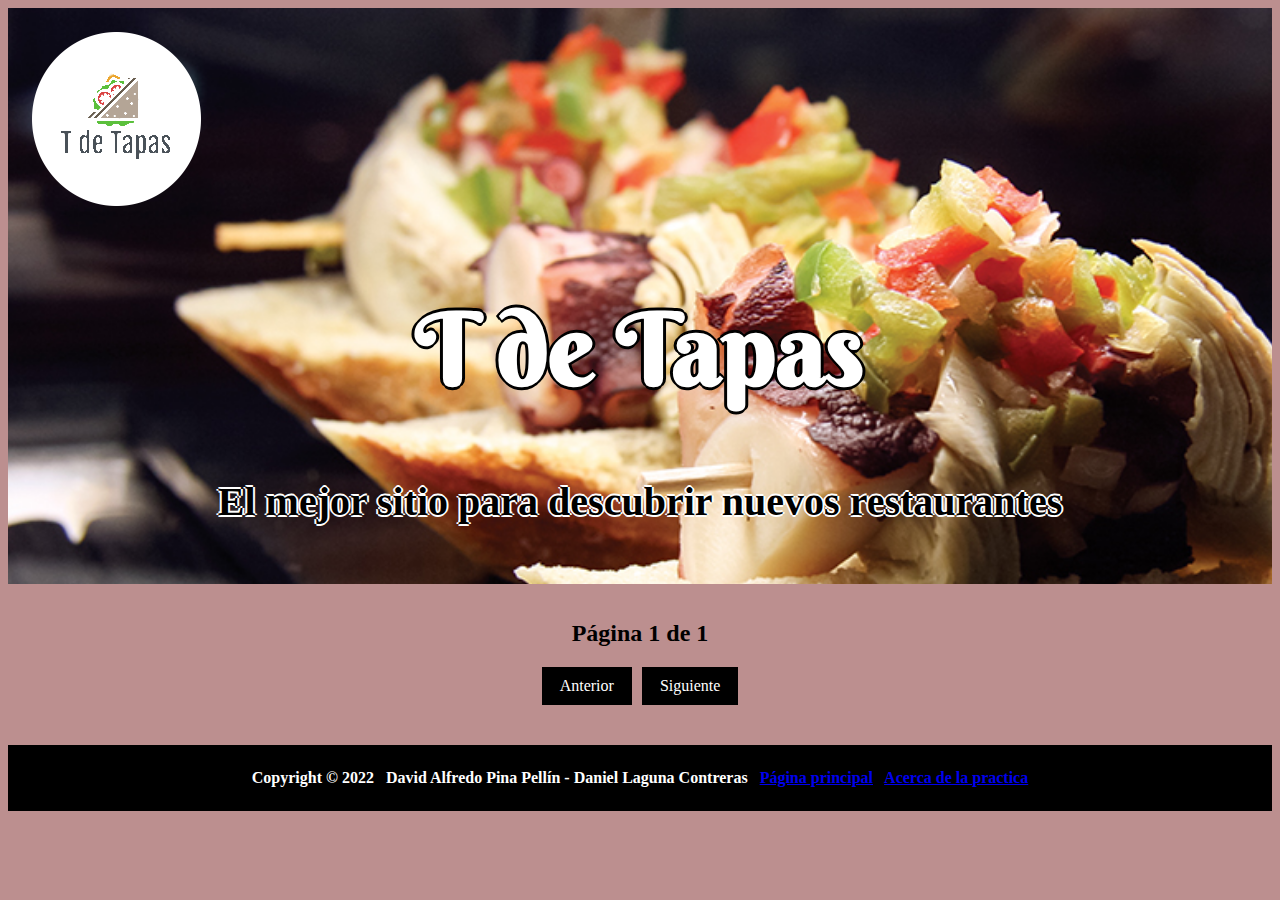
<file: index.html>
<!DOCTYPE html>
<html lang="es">
    <head>
        <meta charset="utf-8"/>
        <link rel="stylesheet" type="text/css" href="style.css" title="Estilo principal">
        <link rel="stylesheet" href="css/fontello.css">
        <link rel="preconnect" href="https://fonts.gstatic.com">
        <link href="https://fonts.googleapis.com/css2?family=Berkshire+Swash&display=swap" rel="stylesheet">
        <script src="main.js"></script>
        <title>Página Principal</title>
    </head>
    <body>
        <header>
            <img src="img/logo1.png" alt="logo">
            <h1>T de Tapas</h1>
            <h2>El mejor sitio para descubrir nuevos restaurantes</h2><br>
        </header>

        <nav>
            <input type="checkbox" class="chk" id="menu">
            <label class="hola" for="menu">☰</label>
            <ul id="barramenu">
            </ul>
        </nav>
        
        <div id="cajas">
            
        </div>

        <div class="pags">
            <h2>Página 1 de 1</h2>
        </div>
        <div class="botones">
            <a href="index.html" class="anterior">Anterior</a>
            <a href="index.html" class="siguiente">Siguiente</a>
        </div>
        
        <footer>
            <p>Copyright &copy;<time datetime="2022"> 2022 </time> &nbsp; David Alfredo Pina Pellín - Daniel Laguna Contreras &nbsp; <a href="index.html">Página principal</a> &nbsp;
            <a href="acerca.html">Acerca de la practica</a></p>
        </footer>
    </body>
</html>
</file>
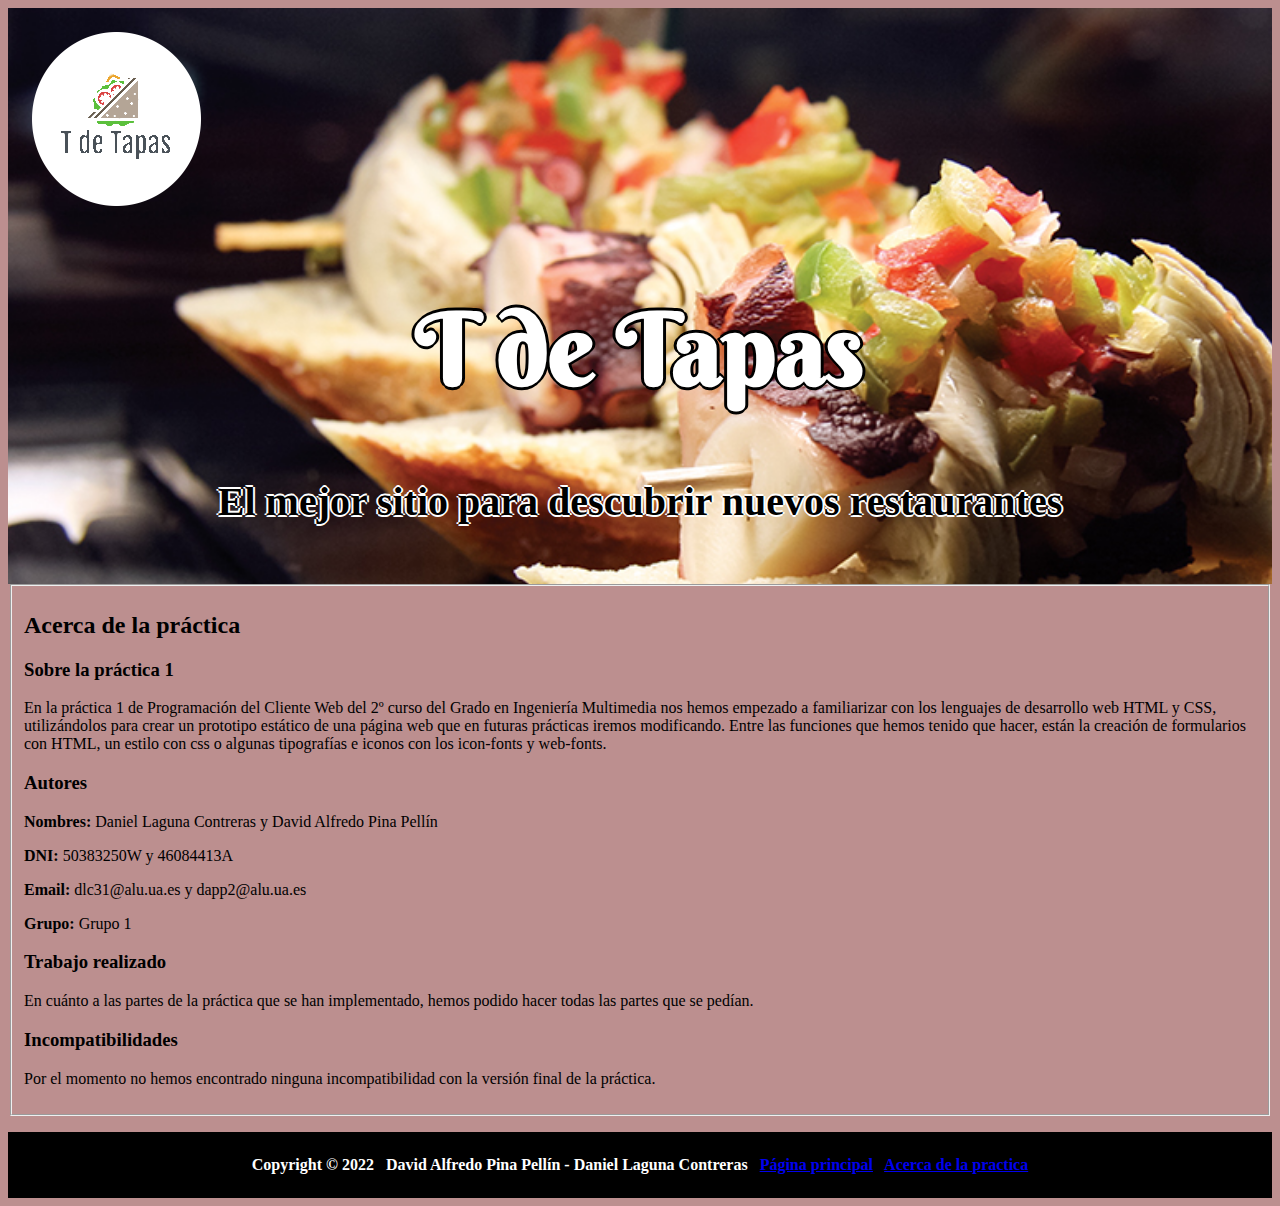
<file: acerca.html>
<!DOCTYPE html>
<html lang="es">
    <head>
        <meta charset="utf-8"/>
        <link rel="stylesheet" type="text/css" href="style.css" title="Estilo principal">
        <link rel="stylesheet" href="css/fontello.css">
        <link rel="preconnect" href="https://fonts.gstatic.com">
        <link href="https://fonts.googleapis.com/css2?family=Berkshire+Swash&display=swap" rel="stylesheet">
        <script src="main.js"></script>
        <title>Sobre nosotros</title>
    </head>
    <body>
        <header>
            <img src="img/logo1.png" alt="logo">
            <h1>T de Tapas</h1>
            <h2>El mejor sitio para descubrir nuevos restaurantes</h2><br>
        </header>
        <nav>
            <input type="checkbox" class="chk" id="menu">
            <label class="hola" for="menu">☰</label>
            <ul id="barramenu">
            </ul>
        </nav>

        <fieldset>
            <h2><strong>Acerca de la práctica</strong></h2>
            <h3><strong>Sobre la práctica 1</strong></h3>
            <p>En la práctica 1 de Programación del Cliente Web del 2º curso del Grado en Ingeniería Multimedia nos hemos empezado
                a familiarizar con los lenguajes de desarrollo web HTML y CSS, utilizándolos para crear un prototipo estático de una
                página web que en futuras prácticas iremos modificando. Entre las funciones que hemos tenido que hacer, están la
                creación de formularios con HTML, un estilo con css o algunas tipografías e iconos con los icon-fonts y web-fonts.</p>
            <h3><strong>Autores</strong></h3>
            <p><strong>Nombres:</strong> Daniel Laguna Contreras y David Alfredo Pina Pellín</p>
            <p><strong>DNI:</strong> 50383250W y 46084413A</p>
            <p><strong>Email:</strong> dlc31@alu.ua.es y dapp2@alu.ua.es</p>
            <p><strong>Grupo:</strong> Grupo 1</p>
            <h3><strong>Trabajo realizado</strong></h3>
            <p>En cuánto a las partes de la práctica que se han implementado, hemos podido hacer todas las partes que se
                pedían.</p>
            <h3><strong>Incompatibilidades</strong></h3>
            <p>Por el momento no hemos encontrado ninguna incompatibilidad con la versión final de la práctica.</p>
        </fieldset>

        <footer>
            <p>Copyright &copy;<time datetime="2022"> 2022 </time> &nbsp; David Alfredo Pina Pellín - Daniel Laguna Contreras &nbsp; <a href="index.html">Página principal</a> &nbsp;
            <a href="acerca.html">Acerca de la practica</a></p>
        </footer>
    </body>
</html>
</file>
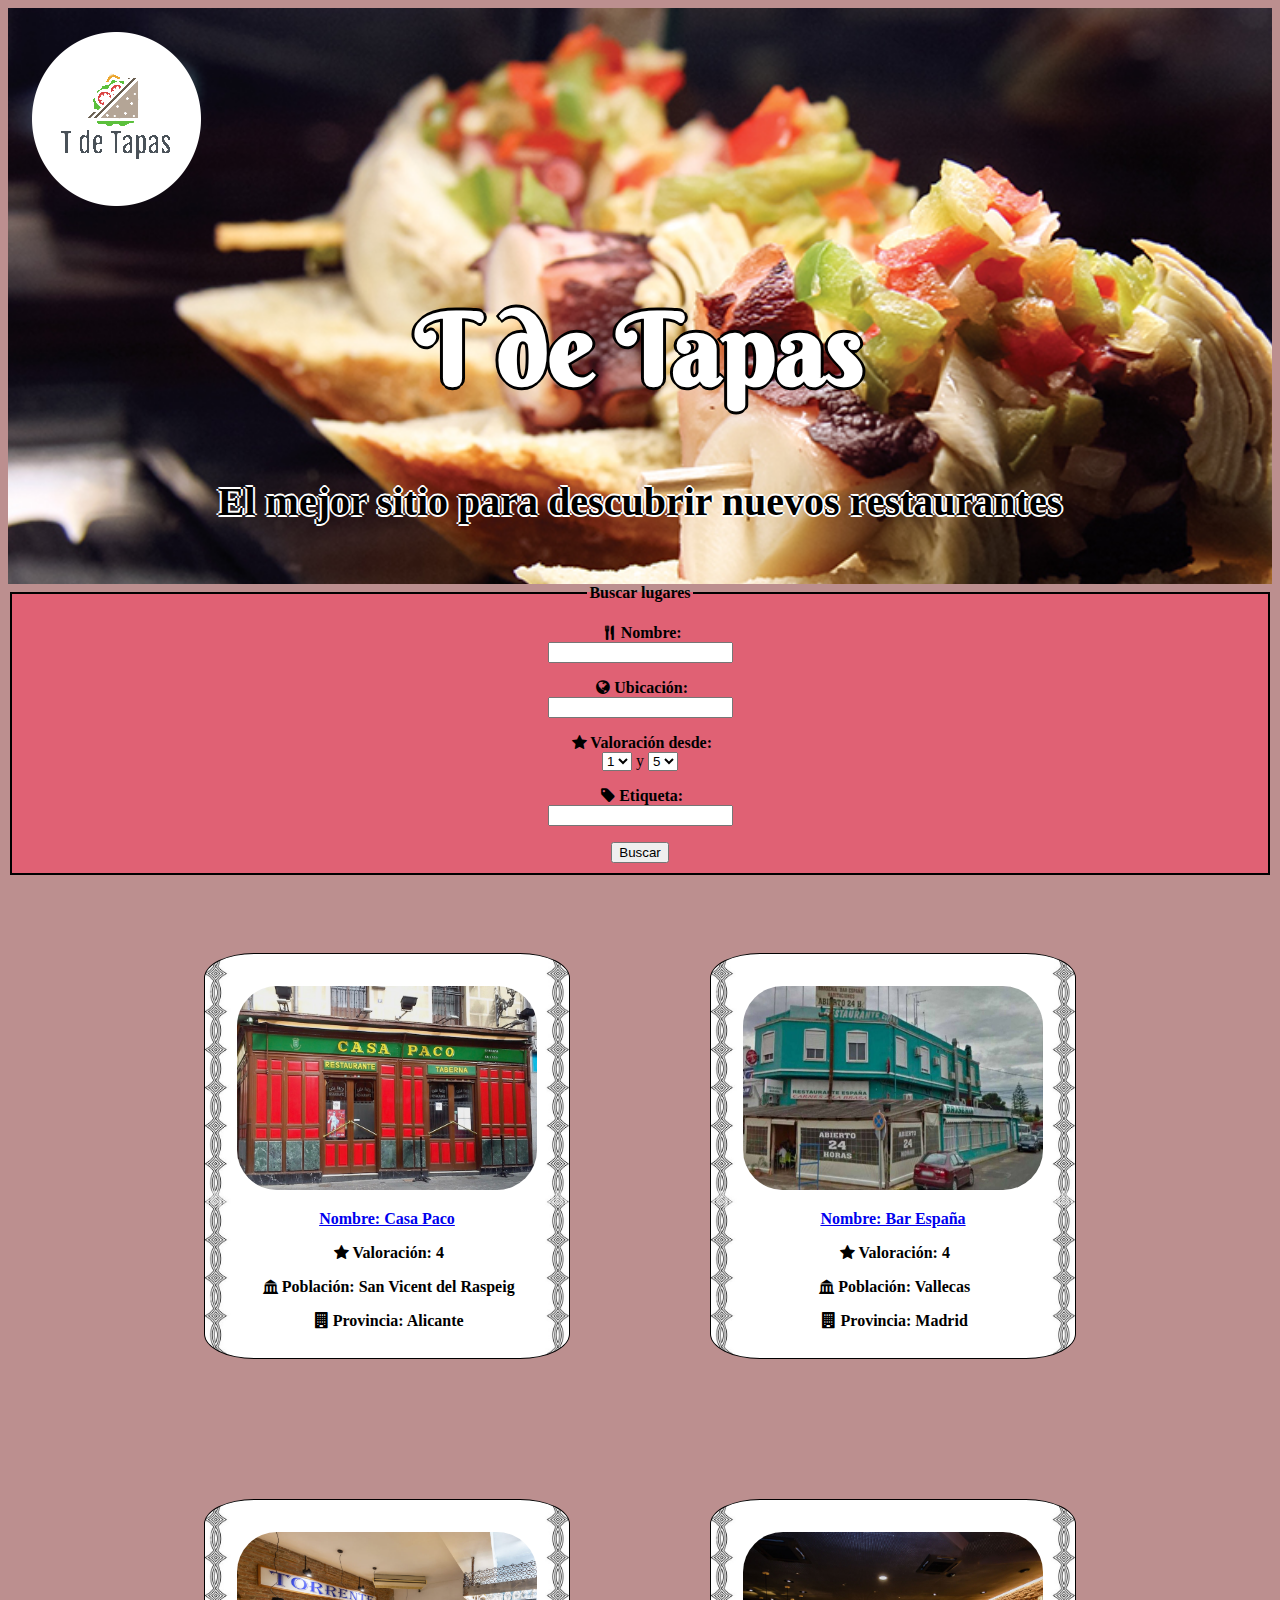
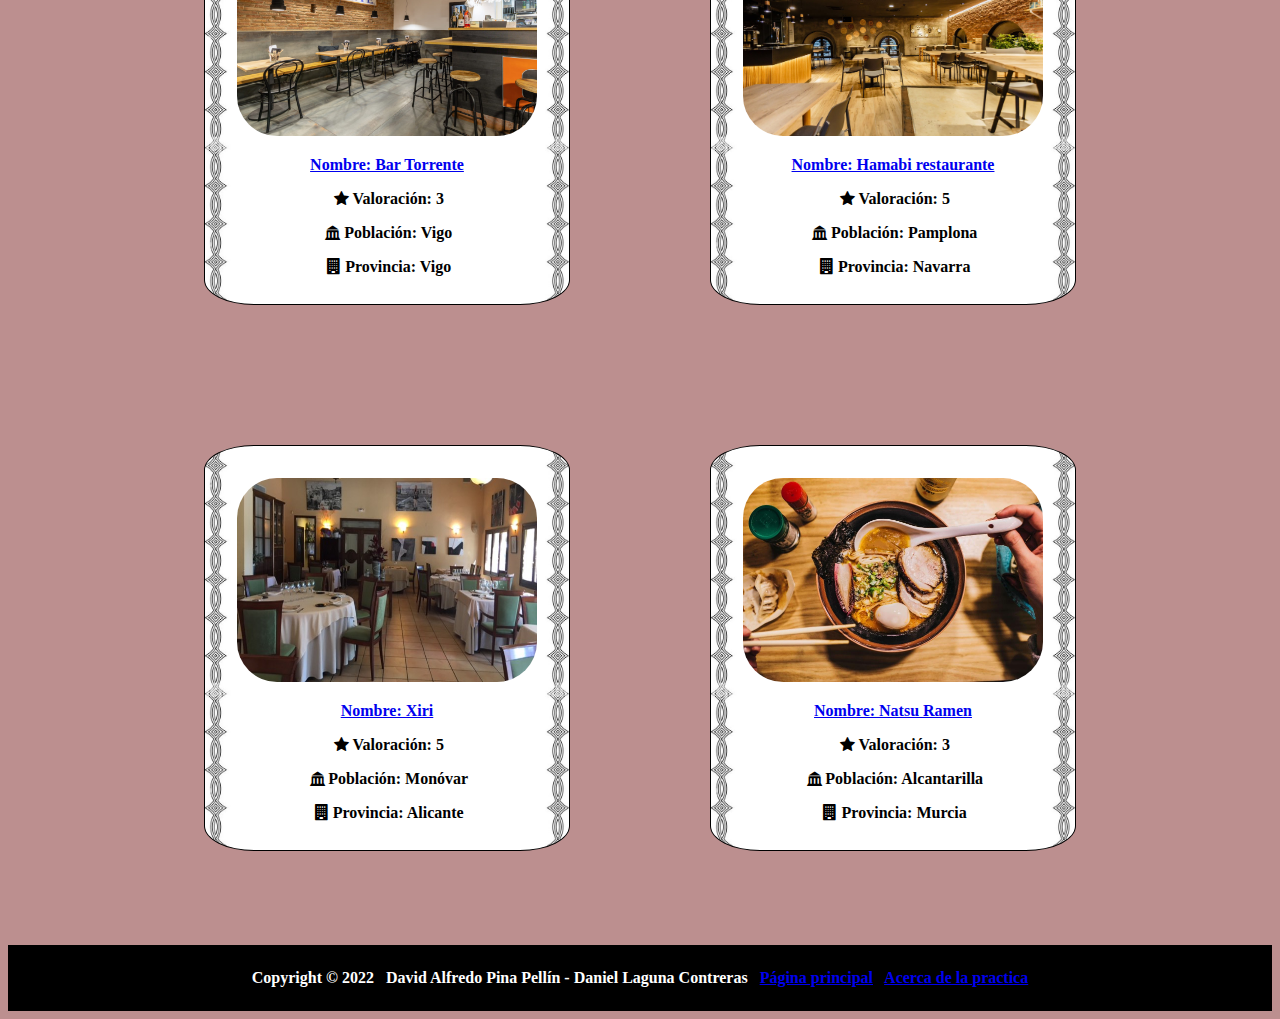
<file: buscar.html>
<!DOCTYPE html>
<html lang="es">
    <head>
        <meta charset="utf-8"/>
        <link rel="stylesheet" type="text/css" href="style.css" title="Estilo principal">
        <link rel="stylesheet" href="css/fontello.css">
        <link rel="preconnect" href="https://fonts.gstatic.com">
        <link href="https://fonts.googleapis.com/css2?family=Berkshire+Swash&display=swap" rel="stylesheet">
        <script src="main.js"></script>
        <title>Buscar</title>
    </head>
    <body>
        <header>
            <img src="img/logo1.png" alt="logo">
            <h1>T de Tapas</h1>
            <h2>El mejor sitio para descubrir nuevos restaurantes</h2><br>
        </header>
        <nav>
            <input type="checkbox" class="chk" id="menu">
            <label class="hola" for="menu">☰</label>
            <ul id="barramenu">
            </ul>
        </nav>
        <div>
            <form>
                <fieldset>
                    <legend><strong>Buscar lugares</strong></legend>
                    <p><span class="icon-restaurant"></span><label for="nombre"><strong>Nombre:</strong></label><br>
                    <input type="text" id="nombre" name="nombre"></p>
                    <p><span class="icon-globe"></span><label for="ubi"><strong>Ubicación:</strong></label><br>
                    <input type="text" id="ubi" name="ubi"></p>
                    <p><span class="icon-star"></span><label for="valora"><strong>Valoración desde:</strong></label><br>
                        <select name="valora" id="valora">
                            <option>1</option>
                            <option>2</option>
                            <option>3</option>
                            <option>4</option>
                            <option>5</option>
                        </select>
                        <label for="valora2">y</label>
                        <select name="valora2" id="valora2">
                            <option>5</option>
                            <option>4</option>
                            <option>3</option>
                            <option>2</option>
                            <option>1</option>
                        </select>
                        <p><span class="icon-tag"></span><label for="eti"><strong>Etiqueta:</strong></label><br>
                        <input type="text" id="eti" name="eti"></p>
                        <input type="submit" value="Buscar">
                </fieldset>
            </form>
        </div>

        <div id="cajas">
            <div>
                <a href="lugar.html"><img src="img/casapaco.jpg" class="redondo" alt="casapaco"></a>
                <p><a href="lugar.html"><strong>Nombre: Casa Paco</strong></a></p>
                <p><span class="icon-star"></span><strong>Valoración: 4</strong></p>
                <p><span class="icon-town-hall"></span><strong>Población: San Vicent del Raspeig</strong></p>
                <p><span class="icon-building-filled"></span><strong>Provincia: Alicante</strong></p>
            </div>
            <div>
                <a href="lugar.html"><img src="img/espain.jpg" class="redondo" alt="barespaña"></a>
                <p><a href="lugar.html"><strong>Nombre: Bar España</strong></a></p>
                <p><span class="icon-star"></span><strong>Valoración: 4</strong></p>
                <p><span class="icon-town-hall"></span><strong>Población: Vallecas</strong></p>
                <p><span class="icon-building-filled"></span><strong>Provincia: Madrid</strong></p>
            </div>
            <div>
                <a href="lugar.html"><img src="img/torrente.jpg" class="redondo" alt="bartorrente"></a>
                <p><a href="lugar.html"><strong>Nombre: Bar Torrente</strong></a></p>
                <p><span class="icon-star"></span><strong>Valoración: 3</strong></p>
                <p><span class="icon-town-hall"></span><strong>Población: Vigo</strong></p>
                <p><span class="icon-building-filled"></span><strong>Provincia: Vigo</strong></p>
            </div>
            <div>
                <a href="lugar.html"><img src="img/allah.jpg" class="redondo" alt="resthamabi"></a>
                <p><a href="lugar.html"><strong>Nombre: Hamabi restaurante</strong></a></p>
                <p><span class="icon-star"></span><strong>Valoración: 5</strong></p>
                <p><span class="icon-town-hall"></span><strong>Población: Pamplona</strong></p>
                <p><span class="icon-building-filled"></span><strong>Provincia: Navarra</strong></p>
            </div>
            <div>
                <a href="lugar.html"><img src="img/chiri.jpg" class="redondo" alt="xiri"></a>
                <p><a href="lugar.html"><strong>Nombre: Xiri</strong></a></p>
                <p><span class="icon-star"></span><strong>Valoración: 5</strong></p>
                <p><span class="icon-town-hall"></span><strong>Población: Monóvar</strong></p>
                <p><span class="icon-building-filled"></span><strong>Provincia: Alicante</strong></p>
            </div>
            <div>
                <a href="lugar.html"><img src="img/ramen.jpg" class="redondo" alt="sendero6"></a>
                <p><a href="lugar.html"><strong>Nombre: Natsu Ramen</strong></a></p>
                <p><span class="icon-star"></span><strong>Valoración: 3</strong></p>
                <p><span class="icon-town-hall"></span><strong>Población: Alcantarilla</strong></p>
                <p><span class="icon-building-filled"></span><strong>Provincia: Murcia</strong></p>
            </div>
        </div>

        <footer>
            <p>Copyright &copy;<time datetime="2022"> 2022 </time> &nbsp; David Alfredo Pina Pellín - Daniel Laguna Contreras &nbsp; <a href="index.html">Página principal</a> &nbsp;
            <a href="acerca.html">Acerca de la practica</a></p>
        </footer>
    </body>
</html>
</file>
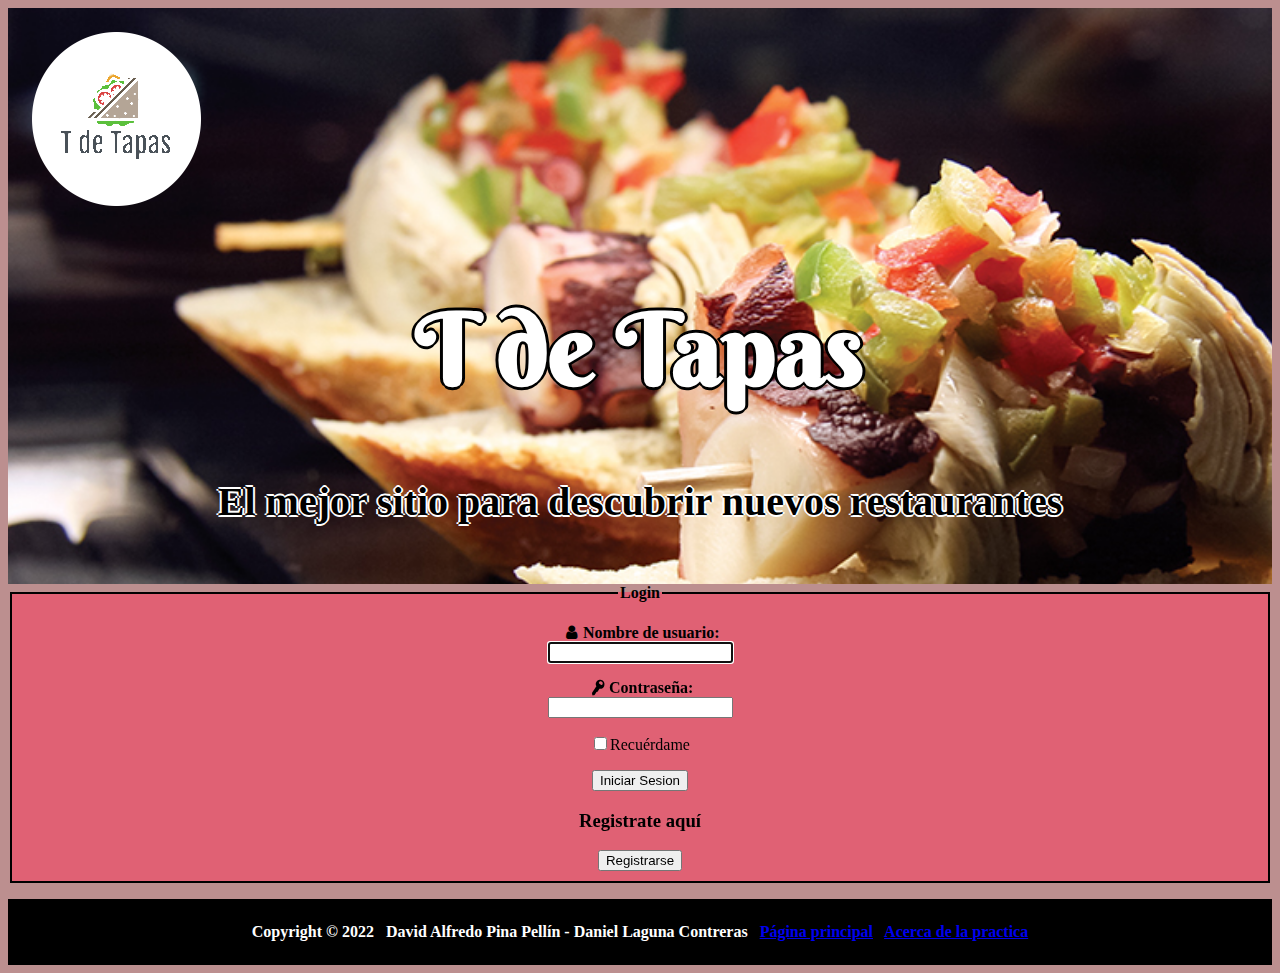
<file: login.html>
<!DOCTYPE html>
<html lang="es">
    <head>
        <meta charset="utf-8"/>
        <link rel="stylesheet" type="text/css" href="style.css" title="Estilo principal">
        <link rel="stylesheet" href="css/fontello.css">
        <link rel="preconnect" href="https://fonts.gstatic.com">
        <link href="https://fonts.googleapis.com/css2?family=Berkshire+Swash&display=swap" rel="stylesheet">
        <script src="main.js"></script>
        <title>Login</title>
    </head>
    <body>
        <header>
            <img src="img/logo1.png" alt="logo">
            <h1>T de Tapas</h1>
            <h2>El mejor sitio para descubrir nuevos restaurantes</h2><br>
        </header>
        <nav>
            <input type="checkbox" class="chk" id="menu">
            <label class="hola" for="menu">☰</label>
            <ul id="barramenu">
            </ul>
        </nav>

        <div>
            <form onsubmit="return hacerLogin(this);">
                <fieldset>
                    <legend><strong>Login</strong></legend>
                        <p><span class="icon-user"></span><label for="login"><strong>Nombre de usuario:</strong></label><br>
                        <input type="text" name="login" id="login" required autofocus></p>
                        <p><span class="icon-key"></span><label for="pwd"><strong>Contraseña:</strong></label><br>
                        <input type="password" name="pwd" id="pwd" required></p>
                        <label><input type="checkbox" id="cbox1" value="ch1">Recuérdame</label><br>
                        <p>
                            <input type="submit" value="Iniciar Sesion">
                        </p>
                        <div><h3>Registrate aquí</h3>
                        <input type="button" class="botonnotorio" value="Registrarse" onclick="window.location.href='registro.html'"></div>
                </fieldset>
            </form>
        </div>

        <footer>
            <p>Copyright &copy;<time datetime="2022"> 2022 </time> &nbsp; David Alfredo Pina Pellín - Daniel Laguna Contreras &nbsp; <a href="index.html">Página principal</a> &nbsp;
            <a href="acerca.html">Acerca de la practica</a></p>
        </footer>
    </body>
</html>
</file>
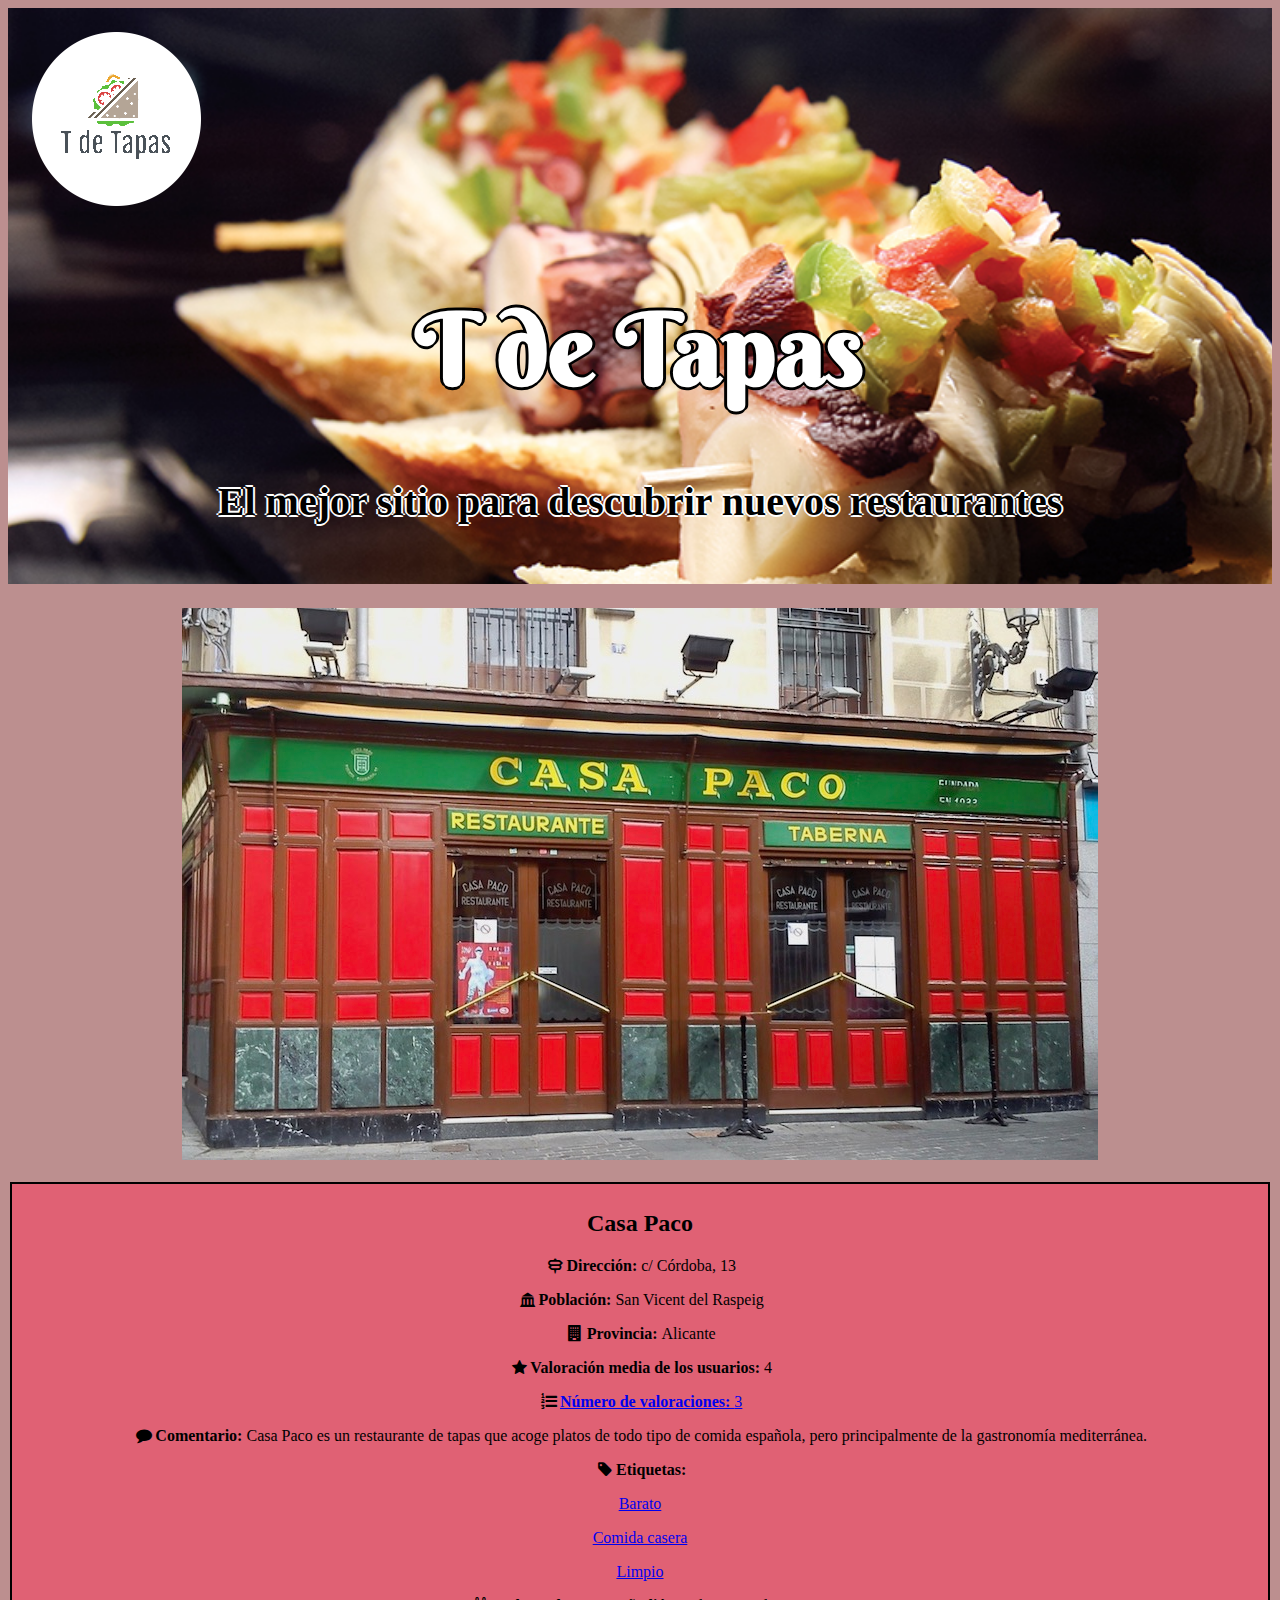
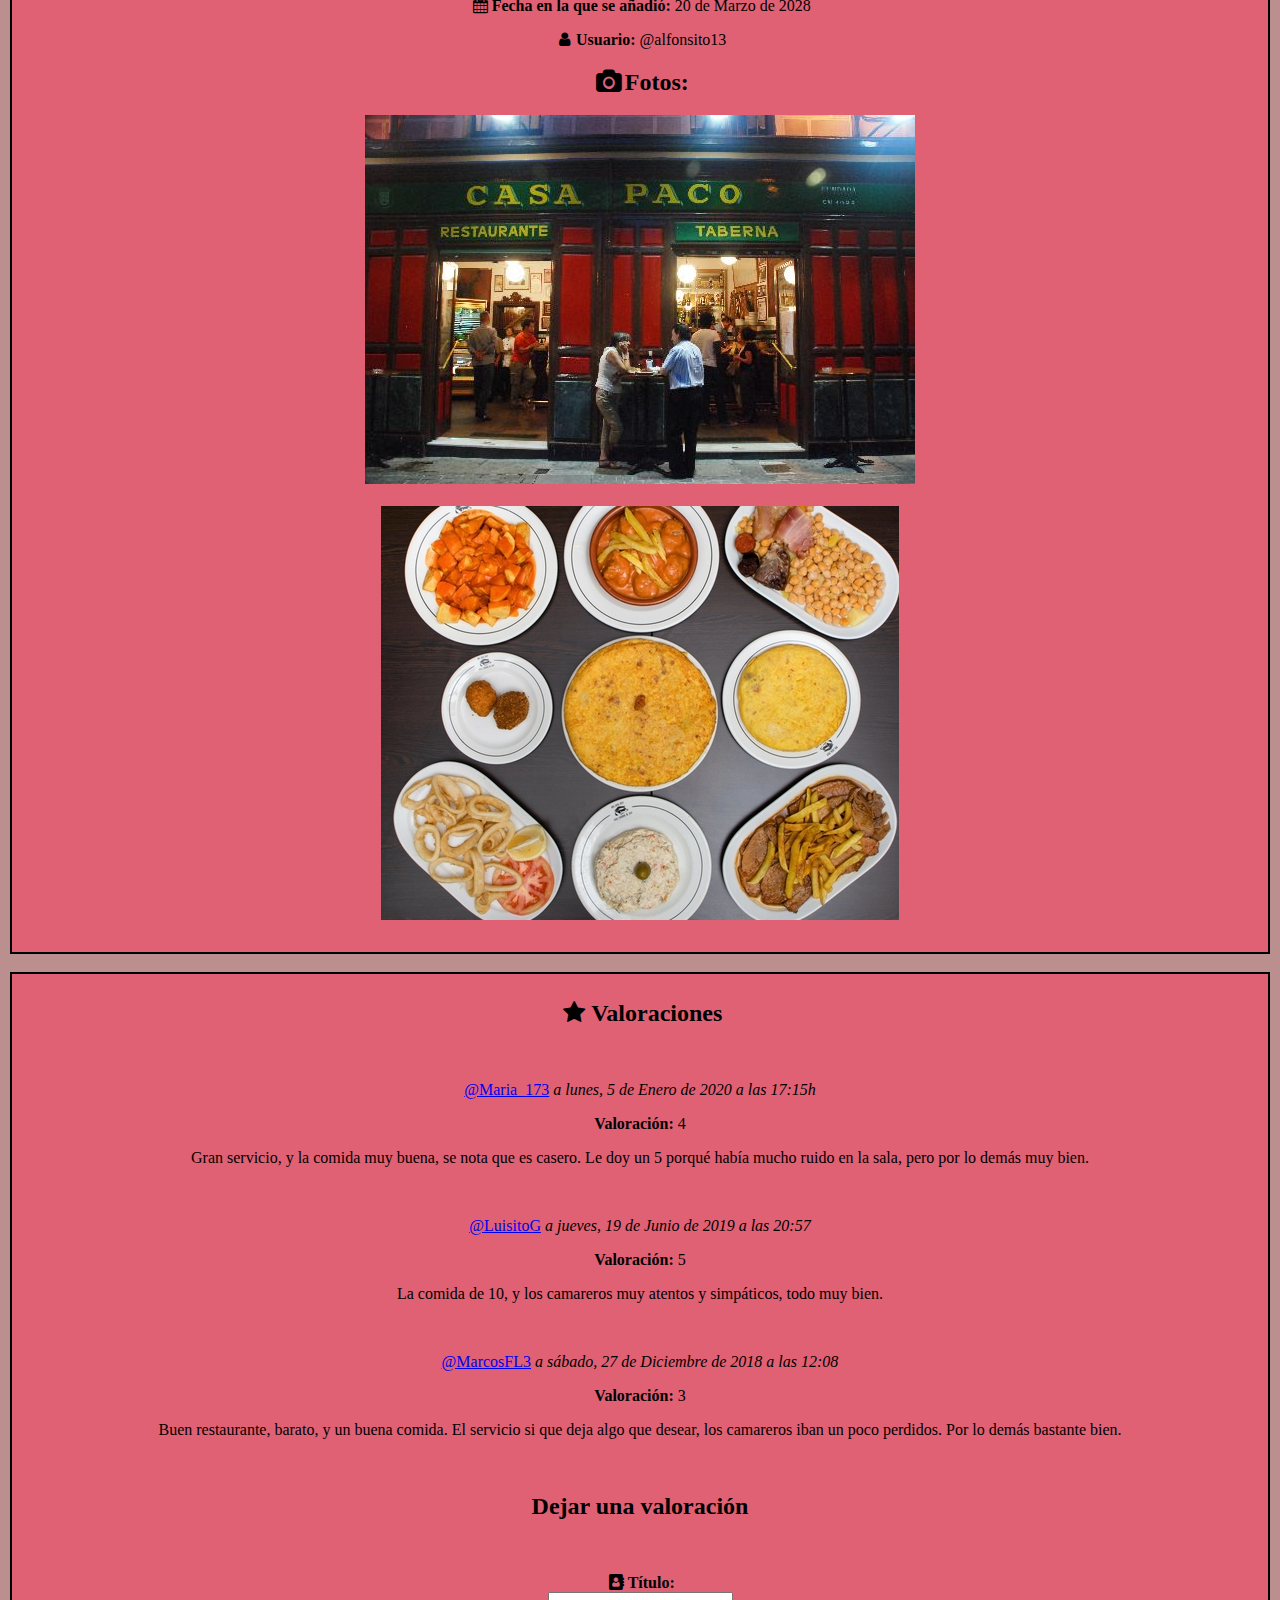
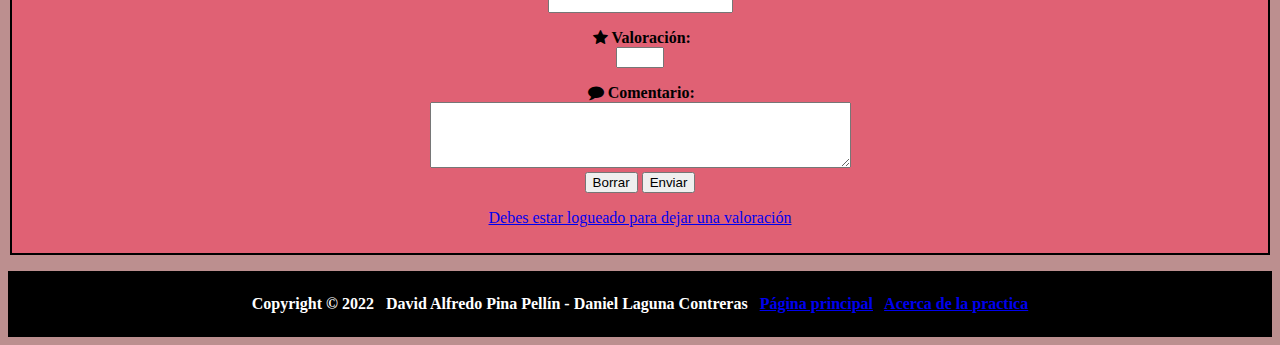
<file: lugar.html>
<!DOCTYPE html>
<html lang="es">
    <head>
        <meta charset="utf-8"/>
        <link rel="stylesheet" type="text/css" href="style.css" title="Estilo principal">
        <link rel="stylesheet" href="css/fontello.css">
        <link rel="preconnect" href="https://fonts.gstatic.com">
        <link href="https://fonts.googleapis.com/css2?family=Berkshire+Swash&display=swap" rel="stylesheet">
        <script src="main.js"></script>
        <title>Acerca del lugar</title>
    </head>
    <body>
        <header>
            <img src="img/logo1.png" alt="logo">
            <h1>T de Tapas</h1>
            <h2>El mejor sitio para descubrir nuevos restaurantes</h2><br>
        </header>

        <nav>
            <input type="checkbox" class="chk" id="menu">
            <label class="hola" for="menu">☰</label>
            <ul id="barramenu">
            </ul>
        </nav>
        
        <div class="centraimagen">
            <img class="mono" src="img/casapaco.jpg" alt="casapaco">
        </div><br>
            <fieldset class="lugar">
                <h2><strong>Casa Paco</strong></h2>
                <p><span class="icon-address"></span><strong>Dirección: </strong>c/ Córdoba, 13</p>
                <p><span class="icon-town-hall"></span><strong>Población: </strong>San Vicent del Raspeig</p>
                <p><span class="icon-building-filled"></span><strong>Provincia: </strong>Alicante</p>
                <p><span class="icon-star"></span><strong>Valoración media de los usuarios: </strong>4</p>
                <p><span class="icon-list-numbered"></span><a href="#coms"><strong>Número de valoraciones: </strong>3</a></p>
                <p><span class="icon-comment"></span><strong>Comentario: </strong>Casa Paco es un restaurante de tapas que acoge platos de todo tipo de comida española, pero principalmente de la gastronomía mediterránea.</p>
                <p><span class="icon-tag"></span><strong>Etiquetas: </strong></p>
                <p><a href="buscar.html">Barato</a></p>
                <p><a href="buscar.html">Comida casera</a></p>
                <p><a href="buscar.html">Limpio</a></p>
                <p><span class="icon-calendar"></span><strong>Fecha en la que se añadió: </strong>20 de Marzo de 2028</p>
                <p><span class="icon-user"></span><strong>Usuario: </strong>@alfonsito13</p>
                <h2><span class="icon-camera"></span><strong>Fotos:</strong></h2>
                <div class="centraimagen">
                    <img class="mono" src="img/paco1.jpg" alt="casapaco1">
                </div><br>
                <div class="centraimagen">
                    <img class="mono" src="img/paco2.jpg" alt="casapaco2">
                </div><br>
            </fieldset><br>
            <a id="coms"></a>
            <fieldset class="lugar">
                <h2><span class="icon-star"></span><strong>Valoraciones</strong></h2><br>
                    <p><a href="buscar.html">@Maria_173</a><em> a lunes, 5 de Enero de 2020 a las 17:15h</em></p>
                    <p><strong>Valoración: </strong>4</p>
                    <p>Gran servicio, y la comida muy buena, se nota que es casero. Le doy un 5 porqué había mucho ruido en la sala, pero por lo demás muy bien.</p><br>
                    <p><a href="buscar.html">@LuisitoG</a><em> a jueves, 19 de Junio de 2019 a las 20:57</em></p>
                    <p><strong>Valoración: </strong>5</p>
                    <p>La comida de 10, y los camareros muy atentos y simpáticos, todo muy bien.</p><br>
                    <p><a href="buscar.html">@MarcosFL3</a><em> a sábado, 27 de Diciembre de 2018 a las 12:08</em></p>
                    <p><strong>Valoración: </strong>3</p>
                    <p>Buen restaurante, barato, y un buena comida. El servicio si que deja algo que desear, los camareros iban un poco perdidos. Por lo demás bastante bien.</p><br>
                    <h2><strong>Dejar una valoración</strong></h2><br>
                    <form>
                        <p><span class="icon-address-book"></span><label for="titu"><strong>Título:</strong></label><br>
                        <input type="text" id="titu" name="titu"><br>
                        <p><span class="icon-star"></span><label for="val"><strong>Valoración:</strong></label><br>
                        <input type="number" min="0" max="5" id="val" name="val"><br>
                        <p><span class="icon-comment"></span><label for="coment"><strong>Comentario:</strong></label><br>
                        <textarea id="coment" name="coment" rows="4" cols="50"></textarea><br>
                        <input type="reset" value="Borrar">
                        <input type="submit" value="Enviar">
                        <p><a href="login.html">Debes estar logueado para dejar una valoración</a></p>
                    </form>
            </fieldset>

        <footer>
            <p>Copyright &copy;<time datetime="2022"> 2022 </time> &nbsp; David Alfredo Pina Pellín - Daniel Laguna Contreras &nbsp; <a href="index.html">Página principal</a> &nbsp;
            <a href="acerca.html">Acerca de la practica</a></p>
        </footer>
    </body>
</html>
</file>
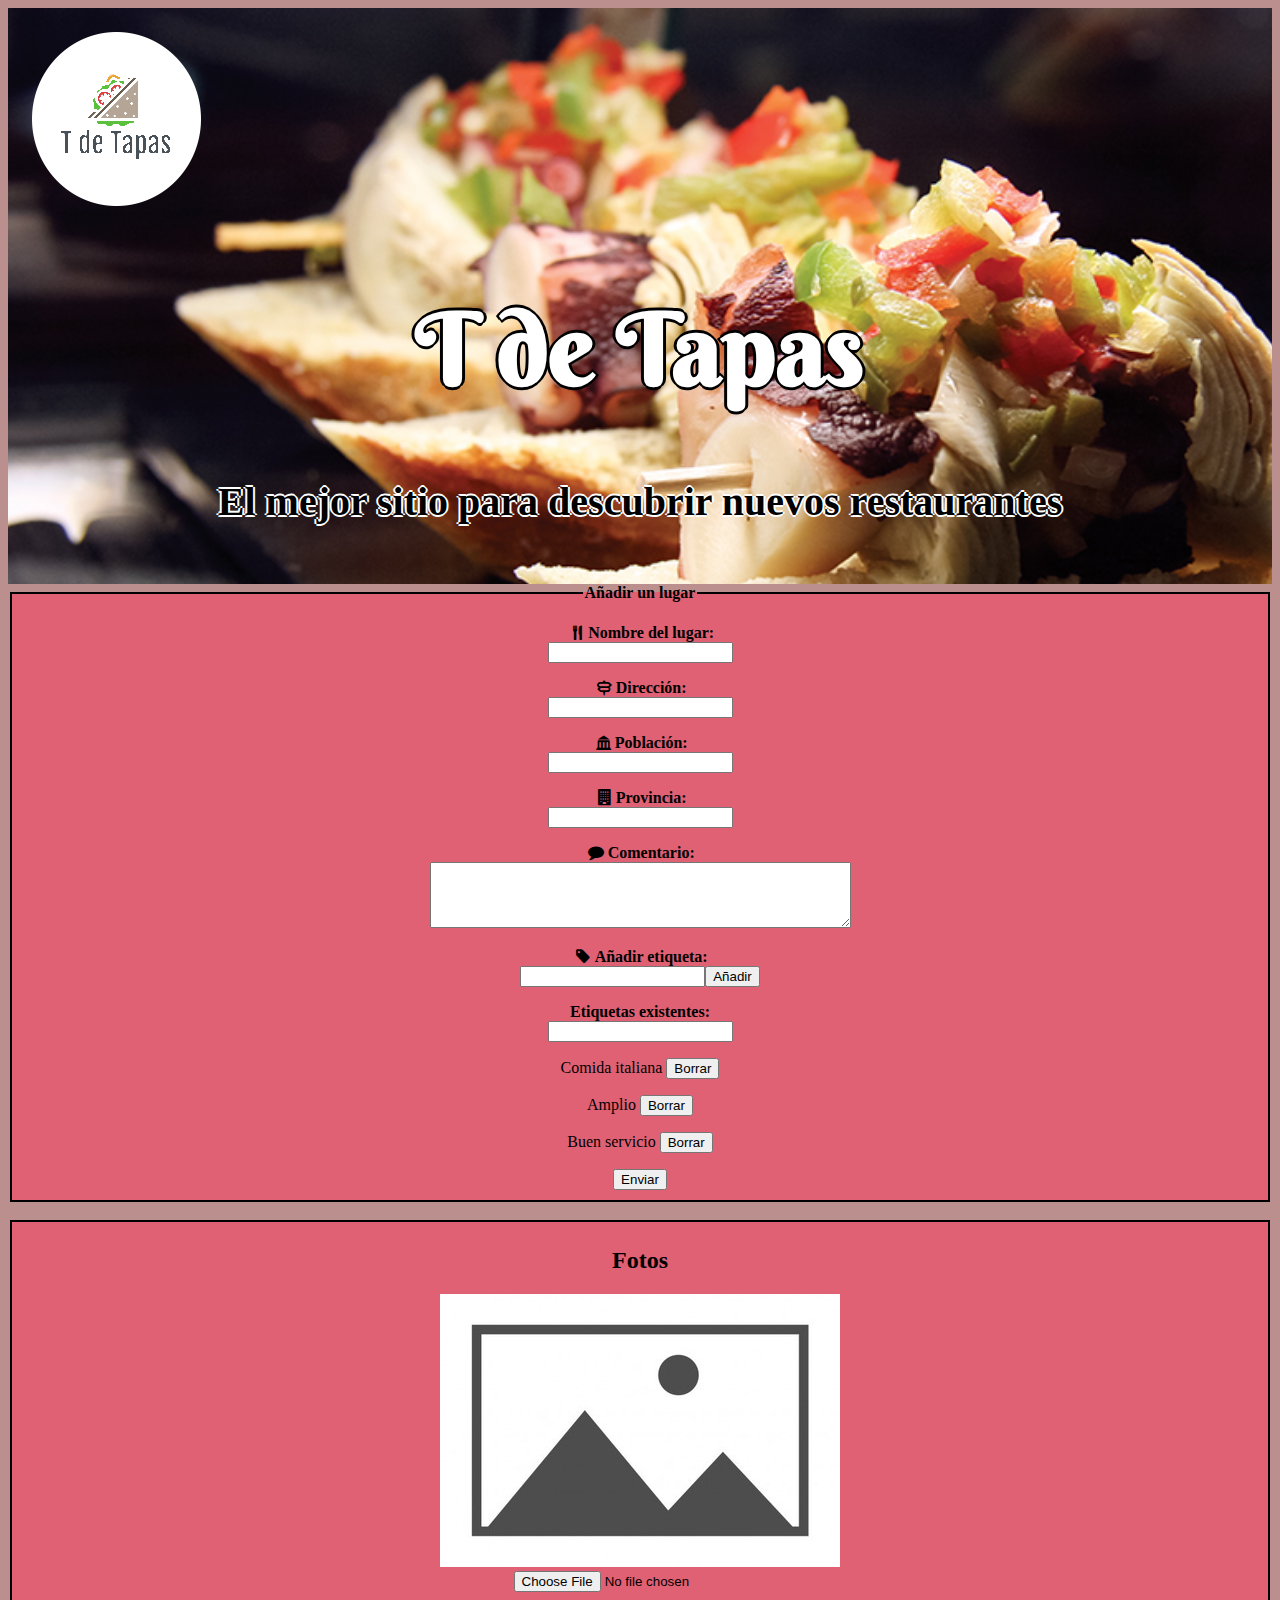
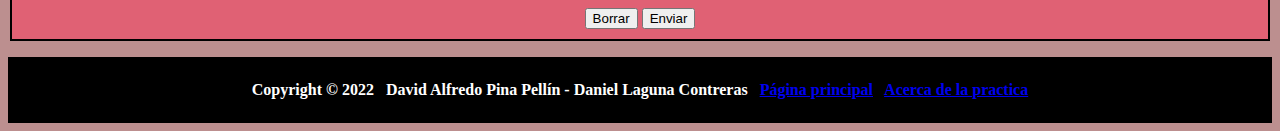
<file: nuevo.html>
<!DOCTYPE html>
<html lang="es">
    <head>
        <meta charset="utf-8"/>
        <link rel="stylesheet" type="text/css" href="style.css" title="Estilo principal">
        <link rel="stylesheet" href="css/fontello.css">
        <link rel="preconnect" href="https://fonts.gstatic.com">
        <link href="https://fonts.googleapis.com/css2?family=Berkshire+Swash&display=swap" rel="stylesheet">
        <script src="main.js"></script>
        <title>Nuevo lugar</title>
    </head>
    <body>
        <header>
            <img src="img/logo1.png" alt="logo">
            <h1>T de Tapas</h1>
            <h2>El mejor sitio para descubrir nuevos restaurantes</h2><br>
        </header>
        
        <nav>
            <input type="checkbox" class="chk" id="menu">
            <label class="hola" for="menu">☰</label>
            <ul id="barramenu">
            </ul>
        </nav>

        <div>
            <form>
                <fieldset>
                    <legend><strong>Añadir un lugar</strong></legend>
                    <p><span class="icon-restaurant"></span><label for="nombre"><strong>Nombre del lugar:</strong></label><br>
                    <input type="text" id="nombre" name="nombre" maxlength ="150" required></p>
                    <p><span class="icon-address"></span><label for="dir"><strong>Dirección:</strong></label><br>
                    <input type="text" id="dir" name="dir" maxlength ="150" required></p>
                    <p><span class="icon-town-hall"></span><label for="pob"><strong>Población:</strong></label><br>
                    <input type="text" id="pob" name="pob" maxlength ="150" required></p>
                    <p><span class="icon-building-filled"></span><label for="prov"><strong>Provincia:</strong></label><br>
                    <input type="text" id="prov" name="prov" maxlength ="150" required></p>
                    <p><span class="icon-comment"></span><label for="coment"><strong>Comentario:</strong></label><br>
                    <textarea id="coment" name="coment" rows="4" cols="50" maxlength ="300" required></textarea><br>
                    <p><span class="icon-tag"></span><label for="eti"><strong>Añadir etiqueta:</strong></label><br>
                    <input type="text" id="eti" name="eti"><input type="button" value="Añadir"></p>
                    <p><label for="lista"><strong>Etiquetas existentes:</strong></label><br>
                    <input list="etiq" name="lista" id="lista">
                    <datalist id="etiq">
                        <option value="Barato">
                        <option value="Comida casera">
                        <option value="Limpio">
                        <option value="Tapas">
                        <option value="Comida rápida">
                    </datalist></p>
                    <p>Comida italiana <input type="button" value="Borrar"></p>
                    <p>Amplio <input type="button" value="Borrar"></p>
                    <p>Buen servicio <input type="button" value="Borrar"></p>
                    <input type="submit" value="Enviar">
                </fieldset>
            </form>
        </div><br>
        <div>
            <form>
                <fieldset>
                    <h2>Fotos</h2>
                    <p><label for="foto"><img class="mono" src="img/blanco.jpg" alt="blanco"></label><br>
                    <input type="file" id="foto" name="foto" accept="image/*"></p>
                    <input type="submit" value="Borrar">
                    <input type="submit" value="Enviar">
                </fieldset>
            </form>
        </div>

        <footer>
            <p>Copyright &copy;<time datetime="2022"> 2022 </time> &nbsp; David Alfredo Pina Pellín - Daniel Laguna Contreras &nbsp; <a href="index.html">Página principal</a> &nbsp;
            <a href="acerca.html">Acerca de la practica</a></p>
        </footer>
    </body>
</html>
</file>
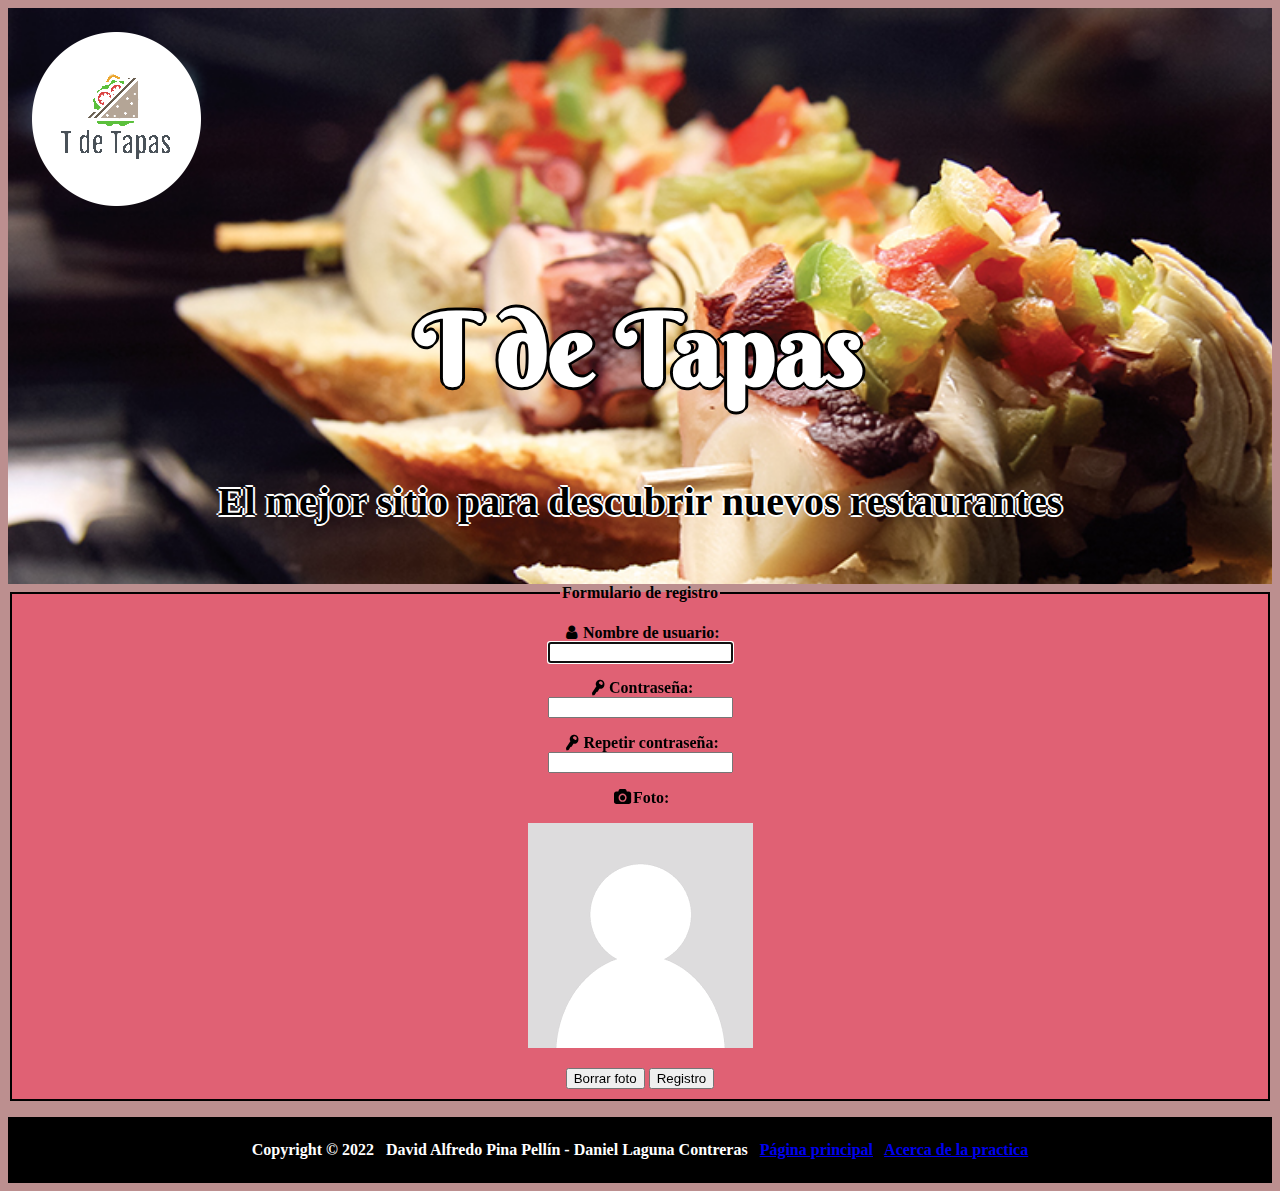
<file: registro.html>
<!DOCTYPE html>
<html lang="es">
    <head>
        <meta charset="utf-8"/>
        <link rel="stylesheet" type="text/css" href="style.css" title="Estilo principal">
        <link rel="stylesheet" href="css/fontello.css">
        <link rel="preconnect" href="https://fonts.gstatic.com">
        <link href="https://fonts.googleapis.com/css2?family=Berkshire+Swash&display=swap" rel="stylesheet">
        <script src="main.js"></script>
        <title>Registro</title>
    </head>
    <body>
        <header>
            <img src="img/logo1.png" alt="logo">
            <h1>T de Tapas</h1>
            <h2>El mejor sitio para descubrir nuevos restaurantes</h2><br>
        </header>

        <nav>
            <input type="checkbox" class="chk" id="menu">
            <label class="hola" for="menu">☰</label>
            <ul id="barramenu">
            </ul>
        </nav>
        
        <div>
            <form id="form_registro" onsubmit="return hacerRegistro(this);">
                <fieldset>
                    <legend><strong>Formulario de registro</strong></legend>
                    <p><span class="icon-user"></span><label for="login"><strong>Nombre de usuario:</strong></label><br>
                    <input type="text" id="login" name="login" minlength="6" maxlength="20" pattern ="^(?![0-9]{1})[A-Za-z0-9]+$" required autofocus></p>
                    <p><span class="icon-key"></span><label for="pwd"><strong>Contraseña:</strong></label><br>
                    <input type="password" id="pwd" name="pwd" minlength="6" maxlength="20" pattern="^[A-Za-z0-9-._]+$" required></p>
                    <p><span class="icon-key"></span><label for="pwd2"><strong>Repetir contraseña:</strong></label><br>
                    <input type="password" id="pwd2" name="pwd2"></p>
                    <strong><span class="icon-camera"></span>Foto:</strong>
                    <p><label for="foto"><img src="img/usuario.png" class="imgreg" alt="usuario"></label><br>
                    <input class="hidden" type="file" id="foto" name="foto" accept="image/*"></p>
                    <input type="button" value="Borrar foto">
                    <input type="submit" value="Registro">
                </fieldset>
            </form>
        </div>
        <footer>
            <p>Copyright &copy;<time datetime="2022"> 2022 </time> &nbsp; David Alfredo Pina Pellín - Daniel Laguna Contreras &nbsp; <a href="index.html">Página principal</a> &nbsp;
            <a href="acerca.html">Acerca de la practica</a></p>
        </footer>
    </body>
</html>
</file>
<file: style.css>
@media screen{

    /*BODY */

    body>header>h1{
        font-family: 'Berkshire Swash', cursive;
        text-align: center;
        font-size: 100px;
        color: #FFF;
        text-shadow: -3px 0 black, 0 3px black, 3px 0 black, 0 -3px black;
    }
    body>header>h2{
        text-align: center;
        font-size: 40px;
        color:#000;
        text-shadow: -2px 0 white, 0 2px white, 2px 0 white, 0 -2px white;

    }

    body>div>div>h2{
        text-align: center;
        font-size: 40px;
        color:#000;
        text-shadow: -2px 0 white, 0 2px white, 2px 0 white, 0 -2px white;

    }

    body{
        background-color:rosybrown;
    }

    body>div>div{
        width: 300px;
        height: 340px;
        margin: 70px;
        text-align: center;
        background-color: #FFF;
        border-radius: 50px / 25px;
        border: 1px solid black;
        padding: 2em;
        background-image: url("img/carta1.jpg");
        background-size: cover;
    }

    body>div>div>p{
        white-space: nowrap;
        overflow: hidden;
        text-overflow: ellipsis;
    }

    body>footer{
        background-color: #000;
        color: #FFFFFF;
        font-weight: bold;
        text-align: center;
        padding: .5em;
        margin-top: 1em;
    }

    header{
        background-image: url("img/header.jpg");
        background-size: cover;
        padding: .5em;
        background-attachment: fixed;
    }

    ul{
        list-style-type: none;
        margin: 0;
        padding: 0;
        overflow: hidden;
        background-color: #333;
    }
      
    li{
        float: left;
    }
      
    li>a{
        display: block;
        color: white;
        text-align: center;
        padding: 14px 16px;
        text-decoration: none;
    }
      
    li>a:hover{
        background-color: #111;
    }

    body>div>form>fieldset{
        text-align: center;
        justify-content: center;
        background-size: cover;
        background-color:rgb(224, 97, 116);
        border-top: 2px solid black;
        border-left: 2px solid black;
        border-right: 2px solid black;
        border-bottom: 2px solid black;
    }

    body>div.centraimagen{
        padding-top: 1.5em;
        text-align: center;
        justify-content: center;
    }

    input:hover, textarea:hover{
		background: #E7F44C;
	}

    .hidden[type="file"] {
        display: none;
    }

    /*ENLACES*/

    #cajas{
        display: grid;
        grid-template-columns: repeat(auto-fill, 300px);
        display:flex;
        flex-wrap: wrap;
        justify-content: center;
        background-size: cover;
        padding: .5em;
    }

    .active {
        background-color:chocolate;
    }

    .redondo{
        border-radius: 40px;
        width: 100%;
        height: 60%;
    }

    .redondo:hover{
        border: 2px solid black;
    }

    .botones{
        align-items: center;
        display: flex;
        justify-content: center;
        margin-bottom: 40px;
    }

    a.anterior{
        justify-content: center;
        text-align: center;
        text-decoration: none;
        display: inline-block;
        padding: 10px 18px;
        margin-right: 10px;
    }

    a.siguiente{
        justify-content: center;
        text-align: center;
        text-decoration: none;
        display: inline-block;
        padding: 10px 18px;
    }
      
    a.anterior:hover {
        background-color:#FFF;
        color: black;
    }

    a.siguiente:hover {
        background-color: #FFF;
        color: black;
    }

    .anterior{
        justify-content: center;
        text-align: center;
        background-color:#000;
        color: white;
    }
      
    .siguiente{
        justify-content: center;
        text-align: center;
        background-color:#000;
        color: white;
    }

    .imgreg:hover{
        cursor: pointer;
        border: 1px solid black;
    }

    .pags{
        text-align: center;
        align-content: center;
    }

    .lugar{
        text-align: center;
        justify-content: center;
        background-size: cover;
        background-color:rgb(224, 97, 116);
        border-top: 2px solid black;
        border-left: 2px solid black;
        border-right: 2px solid black;
        border-bottom: 2px solid black;
    }

    .chk{
        display:none;
    }

    .hola{
        display: none;
    }
    @media all and (max-width: 980px){
        .mono{
            width: 80%;
            height: 80%;
        }
    }

    @media all and (max-width: 480px){
        ul{
            display: none;
        }
          
        .chk:checked  ~ ul{
            display:block;
        }
          
        .chk {
            display: none;
        }
          
        .hola {
            display: inline-block;
            border: 1px solid black;
            border-radius: 5px;
            width: 30px;
            height: 30px;
            line-height: 30px;
            font-weight: bold;
            text-align: center;
            user-select: none;
        }
          
        .chk:checked ~ label {
            background: lightgrey; 
        }
          
        ul{
            margin-top:0;
            padding: 0;
            width: 200px;
            background-color:rosybrown;
        }
          
          
        li {
            display: block;
            background: #333;
            margin: 0;
            padding: 10px;
            list-style: none;
        }

        body>div>form>fieldset{
            background-size: cover;
            background-color:rgb(224, 97, 116);
            border-top: 2px solid black;
            border-left: 2px solid black;
            border-right: 2px solid black;
            border-bottom: 2px solid black;
        }

        .lugar{
            background-size: cover;
            background-color:rgb(224, 97, 116);
            border-top: 2px solid black;
            border-left: 2px solid black;
            border-right: 2px solid black;
            border-bottom: 2px solid black;
        }

        .mono{
            width: 60%;
            height: 60%;
        }

        textarea{
            width: 60%;
            height: 60%;
        }
    }
}
</file>
<file: css/fontello.css>
@font-face {
  font-family: 'fontello';
  src: url('../font/fontello.eot?37737532');
  src: url('../font/fontello.eot?37737532#iefix') format('embedded-opentype'),
       url('../font/fontello.woff2?37737532') format('woff2'),
       url('../font/fontello.woff?37737532') format('woff'),
       url('../font/fontello.ttf?37737532') format('truetype'),
       url('../font/fontello.svg?37737532#fontello') format('svg');
  font-weight: normal;
  font-style: normal;
}
/* Chrome hack: SVG is rendered more smooth in Windozze. 100% magic, uncomment if you need it. */
/* Note, that will break hinting! In other OS-es font will be not as sharp as it could be */
/*
@media screen and (-webkit-min-device-pixel-ratio:0) {
  @font-face {
    font-family: 'fontello';
    src: url('../font/fontello.svg?37737532#fontello') format('svg');
  }
}
*/
[class^="icon-"]:before, [class*=" icon-"]:before {
  font-family: "fontello";
  font-style: normal;
  font-weight: normal;
  speak: never;

  display: inline-block;
  text-decoration: inherit;
  width: 1em;
  margin-right: .2em;
  text-align: center;
  /* opacity: .8; */

  /* For safety - reset parent styles, that can break glyph codes*/
  font-variant: normal;
  text-transform: none;

  /* fix buttons height, for twitter bootstrap */
  line-height: 1em;

  /* Animation center compensation - margins should be symmetric */
  /* remove if not needed */
  margin-left: .2em;

  /* you can be more comfortable with increased icons size */
  /* font-size: 120%; */

  /* Font smoothing. That was taken from TWBS */
  -webkit-font-smoothing: antialiased;
  -moz-osx-font-smoothing: grayscale;

  /* Uncomment for 3D effect */
  /* text-shadow: 1px 1px 1px rgba(127, 127, 127, 0.3); */
}

.icon-home:before { content: '\e800'; } /* '' */
.icon-search:before { content: '\e801'; } /* '' */
.icon-login:before { content: '\e802'; } /* '' */
.icon-logout:before { content: '\e803'; } /* '' */
.icon-star:before { content: '\e804'; } /* '' */
.icon-address:before { content: '\e805'; } /* '' */
.icon-tag:before { content: '\e806'; } /* '' */
.icon-key:before { content: '\e807'; } /* '' */
.icon-globe:before { content: '\e808'; } /* '' */
.icon-calendar:before { content: '\e809'; } /* '' */
.icon-camera:before { content: '\e80a'; } /* '' */
.icon-comment:before { content: '\e80b'; } /* '' */
.icon-user:before { content: '\e80c'; } /* '' */
.icon-restaurant:before { content: '\e832'; } /* '' */
.icon-town-hall:before { content: '\e83c'; } /* '' */
.icon-list-numbered:before { content: '\f0cb'; } /* '' */
.icon-building-filled:before { content: '\f1ad'; } /* '' */
.icon-user-plus:before { content: '\f234'; } /* '' */
.icon-address-book:before { content: '\f2b9'; } /* '' */
</file>
